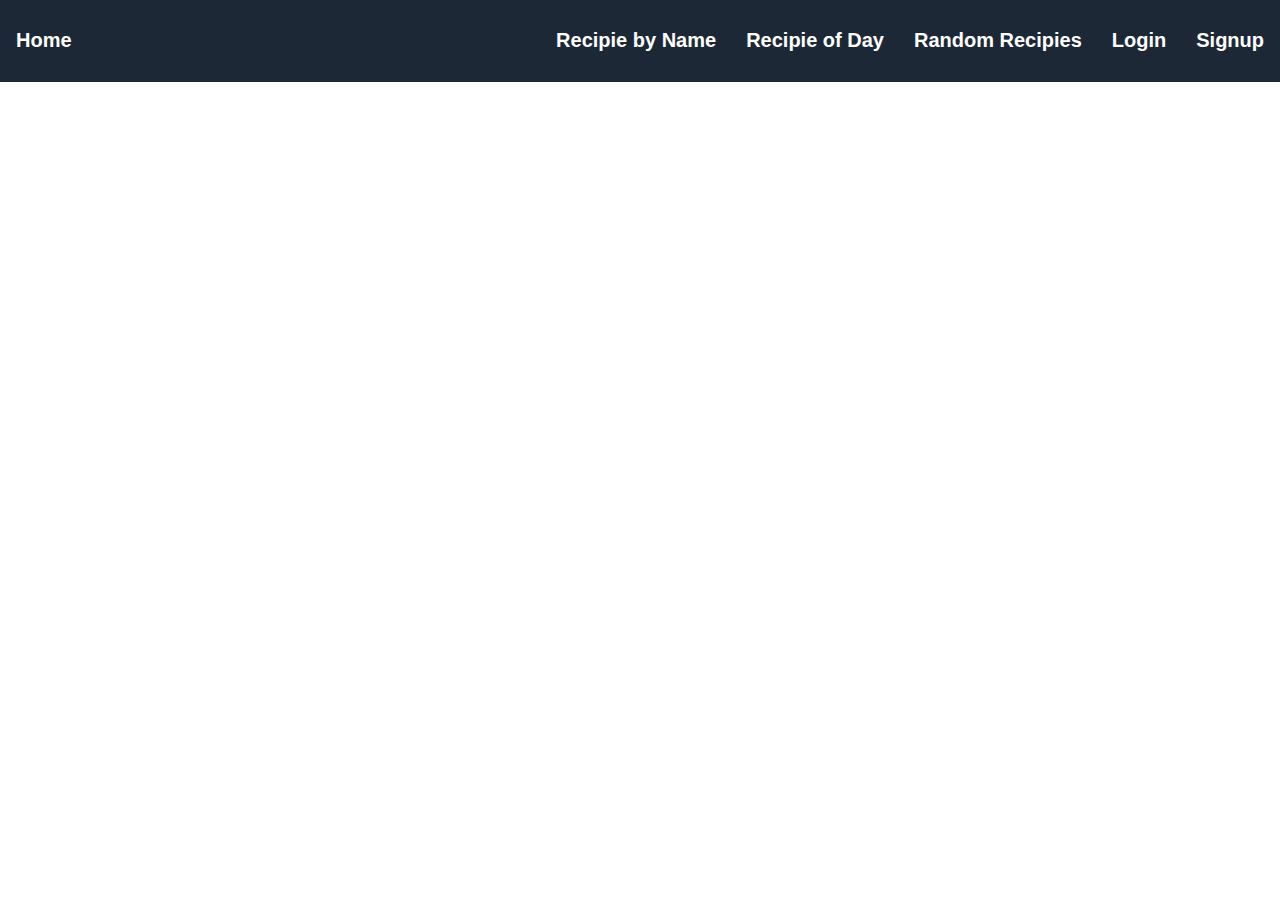
<file: index.html>
<!DOCTYPE html>
<html lang="en">
  <head>
    <meta charset="UTF-8" />
    <meta http-equiv="X-UA-Compatible" content="IE=edge" />
    <meta name="viewport" content="width=device-width, initial-scale=1.0" />
    <link rel="stylesheet" href="./styles/index.css" />
    <link rel="stylesheet" href="./styles/navbar.css" />
    <title>Home Page</title>
  </head>
  <body>
    <div id="navbar"></div>
  </body>
</html>

<script src="./scripts/index.js" type="module"></script>
</file>
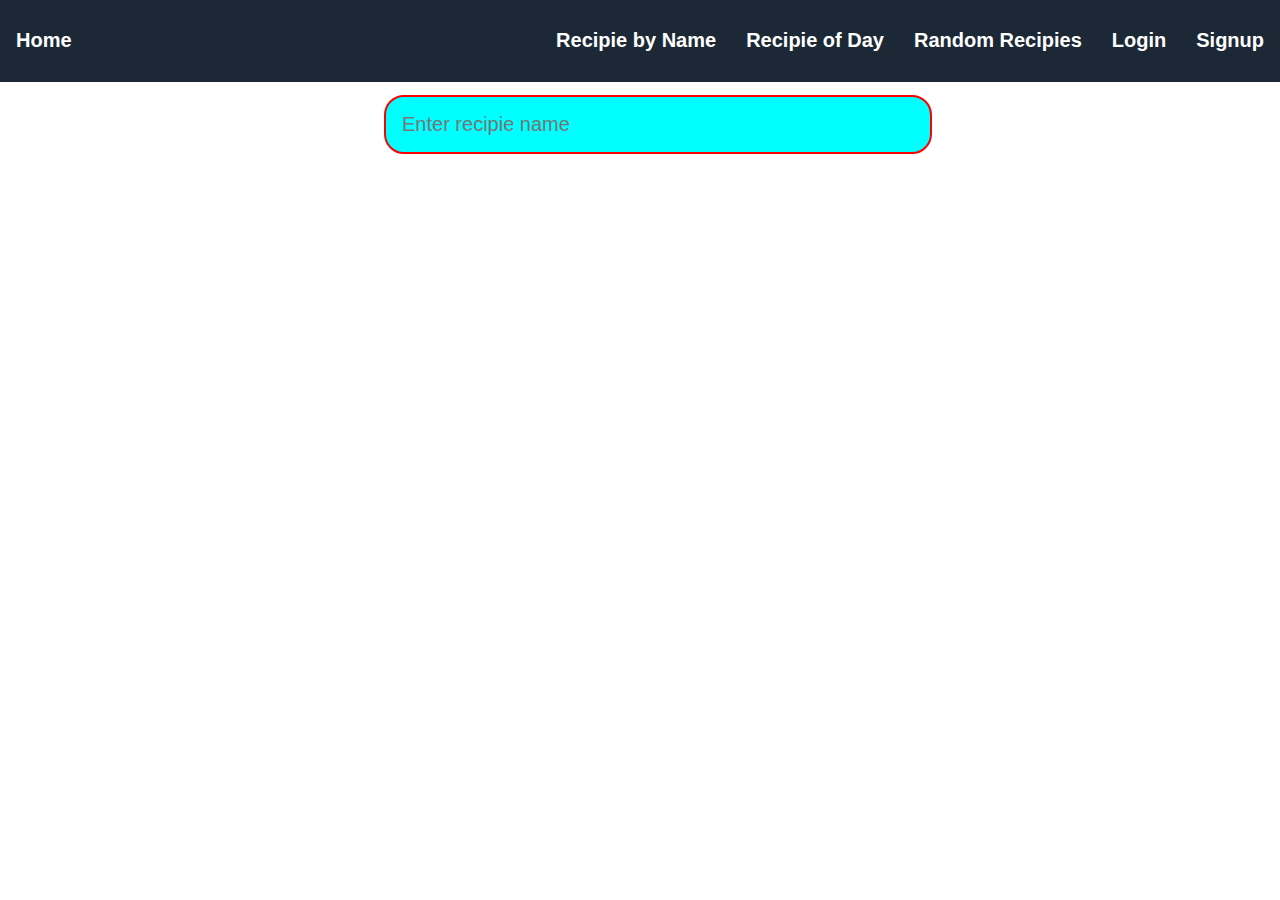
<file: byname.html>
<!DOCTYPE html>
<html lang="en">
<head>
    <meta charset="UTF-8">
    <meta http-equiv="X-UA-Compatible" content="IE=edge">
    <meta name="viewport" content="width=device-width, initial-scale=1.0">
    <link rel="stylesheet" href="./styles/byname.css">
    <link rel="stylesheet" href="./styles/navbar.css">
    <title>Recipies By Name</title>
</head>
<body>
    <div id="navbar"></div>
    <input type="text" id="search" oninput="debounce(getData,1000)" placeholder="Enter recipie name">
    <div id="result">
        
    </div>
</body>
</html>

<script type="module">
    import navbar from "./scripts/navbar.js";
    document.getElementById("navbar").innerHTML = navbar();
</script>
<script src="./scripts/byname.js"></script>
</file>
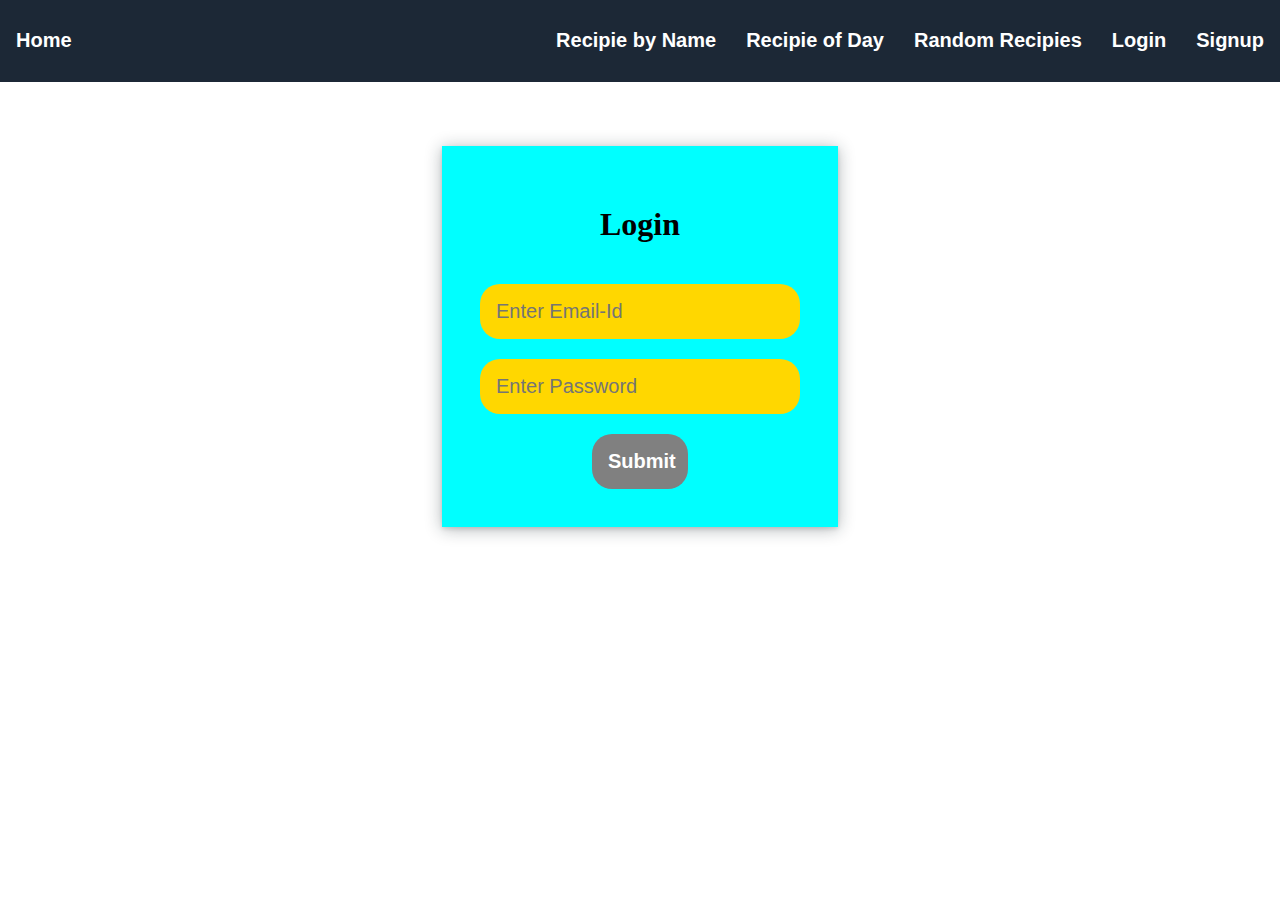
<file: login.html>
<!DOCTYPE html>
<html lang="en">
<head>
    <meta charset="UTF-8">
    <meta http-equiv="X-UA-Compatible" content="IE=edge">
    <meta name="viewport" content="width=device-width, initial-scale=1.0">
    <link rel="stylesheet" href="./styles/loginSignup.css">
    <link rel="stylesheet" href="./styles/navbar.css">
    <title>Login Page</title>
</head>
<body>
    <div id="navbar">

    </div>
    <form action="">
        <h1>Login</h1>
        <input type="email" placeholder="Enter Email-Id" id="email">
        <input type="password" placeholder="Enter Password" id="password">
        <input type="submit" id="submit">
    </form>
</body>
</html>

<script src="./scripts/login.js" type="module"></script>
</file>
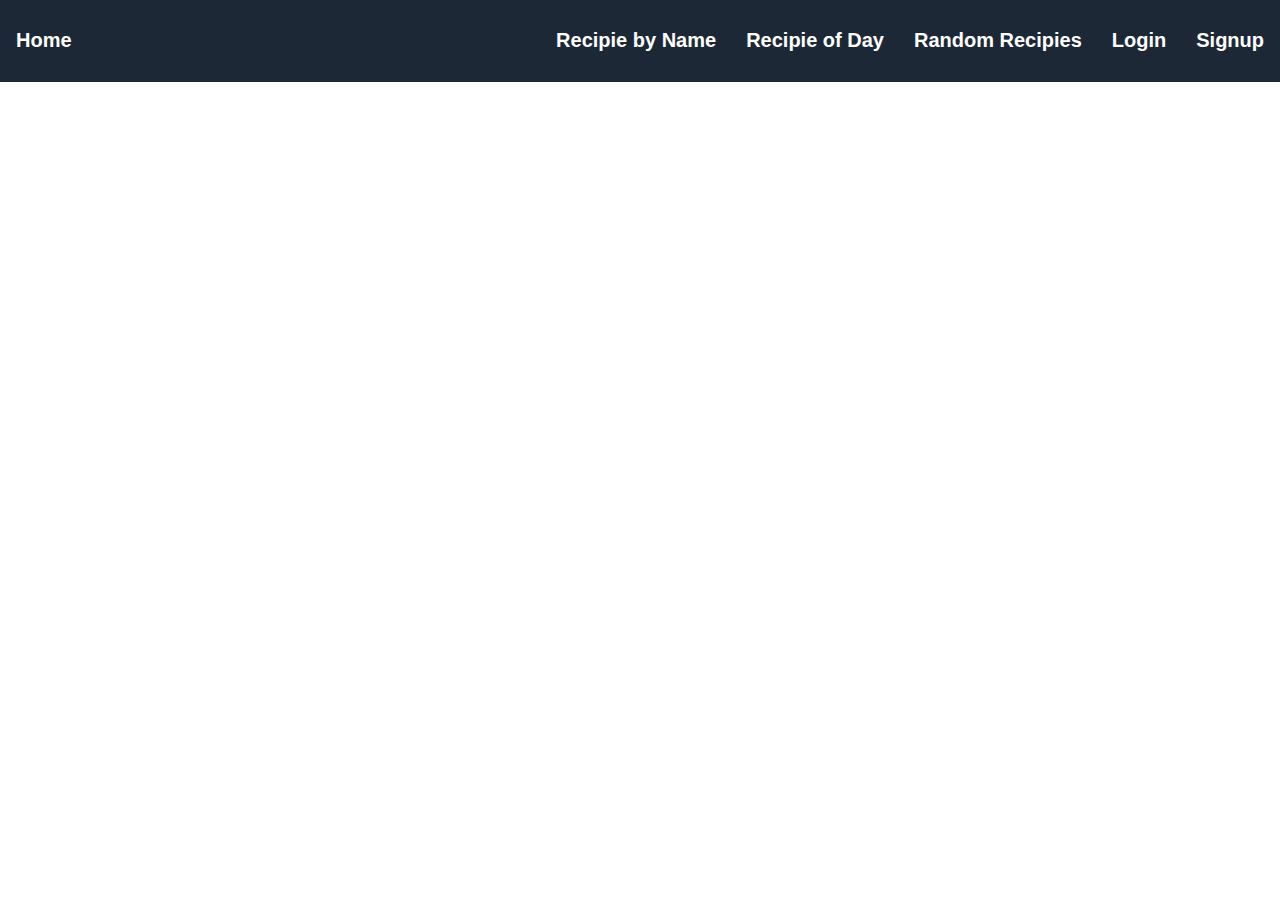
<file: random.html>
<!DOCTYPE html>
<html lang="en">
<head>
    <meta charset="UTF-8">
    <meta http-equiv="X-UA-Compatible" content="IE=edge">
    <meta name="viewport" content="width=device-width, initial-scale=1.0">
    <link rel="stylesheet" href="./styles/random.css">
    <link rel="stylesheet" href="./styles/navbar.css">
    <title>Random Recipies</title>
</head>
<body>
    <div id="navbar">

    </div>
    <div id="random">

    </div>
</body>
</html>

<script src="./scripts/random.js" type="module"></script>
</file>
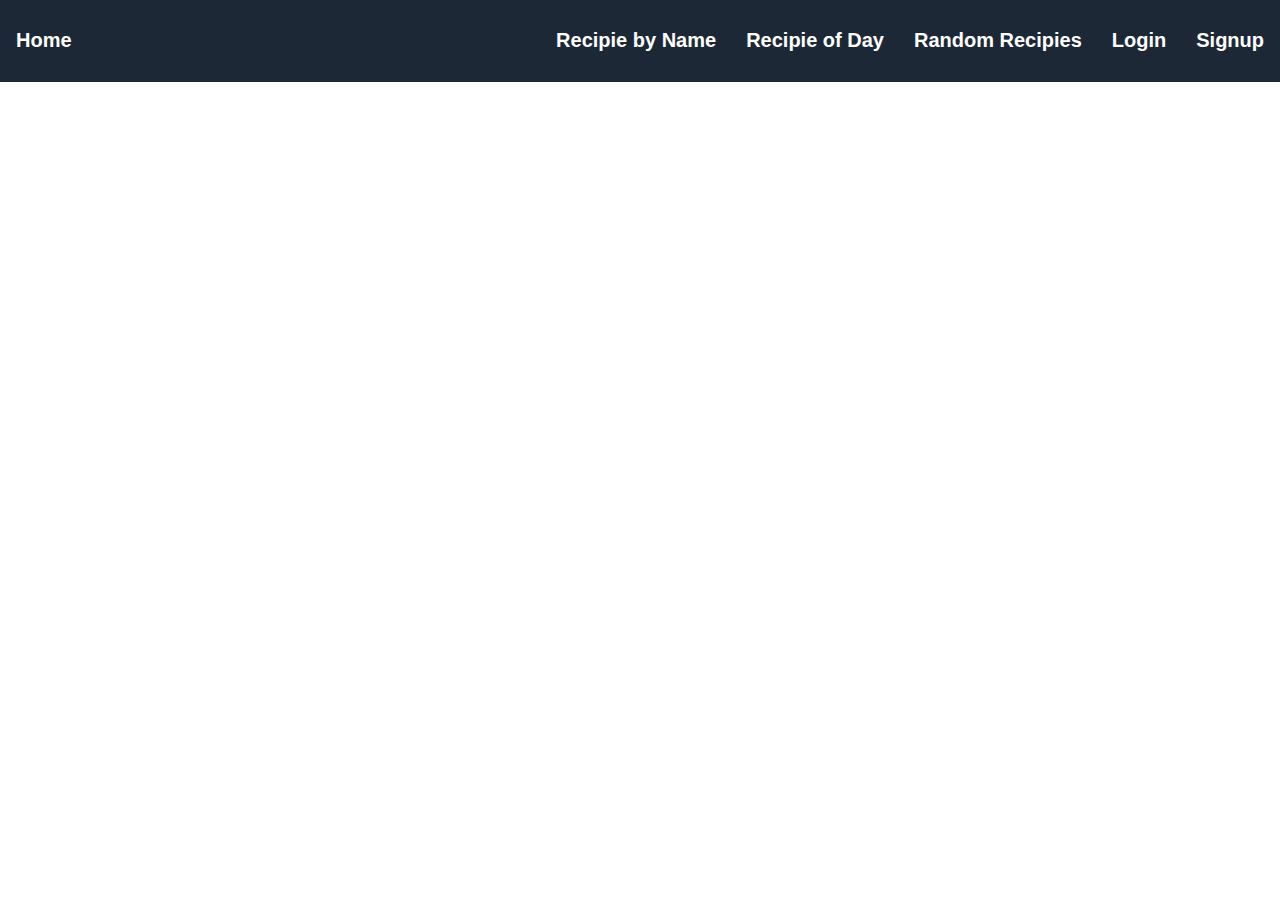
<file: recipieofday.html>
<!DOCTYPE html>
<html lang="en">
<head>
    <meta charset="UTF-8">
    <meta http-equiv="X-UA-Compatible" content="IE=edge">
    <meta name="viewport" content="width=device-width, initial-scale=1.0">
    <link rel="stylesheet" href="./styles/recipieofday.css">
    <link rel="stylesheet" href="./styles/navbar.css">
    <title>Home Page</title>
</head>
<body>
    <div id="navbar">

    </div>
    <div id="recipieofday">

    </div>
</body>
</html>

<script src="./scripts/recipieofday.js" type="module"></script>
</file>
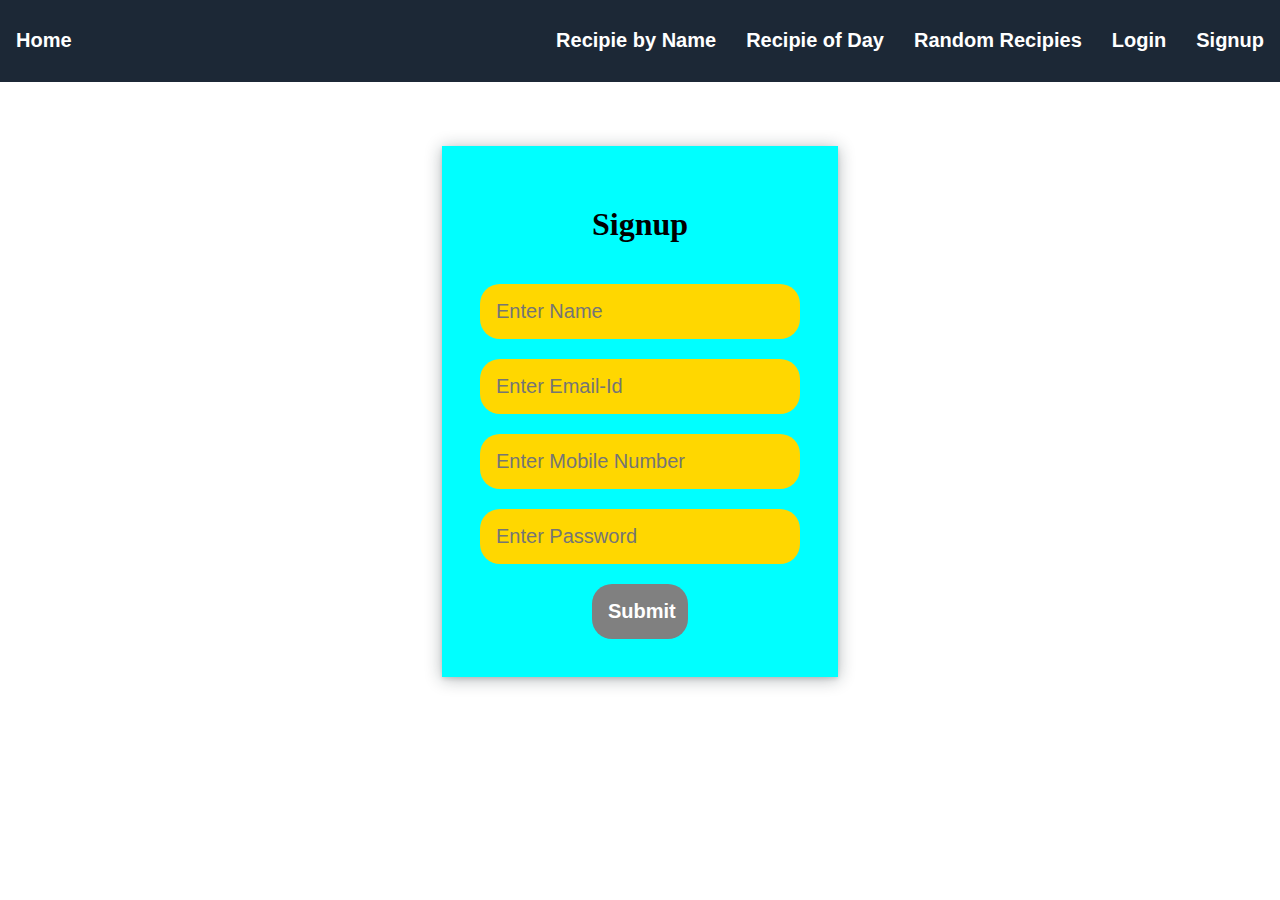
<file: signup.html>
<!DOCTYPE html>
<html lang="en">
<head>
    <meta charset="UTF-8">
    <meta http-equiv="X-UA-Compatible" content="IE=edge">
    <meta name="viewport" content="width=device-width, initial-scale=1.0">
    <link rel="stylesheet" href="./styles/loginSignup.css">
    <link rel="stylesheet" href="./styles/navbar.css">
    <title>Signup Page</title>
</head>
<body>
    <div id="navbar">

    </div>
    <form action="">
        <h1>Signup</h1>
        <input type="text" placeholder="Enter Name" id="name">
        <input type="email" placeholder="Enter Email-Id" id="email">
        <input type="number" placeholder="Enter Mobile Number" id="number">
        <input type="password" placeholder="Enter Password" id="password">
        <input type="submit" id="submit">
    </form>
</body>
</html>

<script src="./scripts/signup.js" type="module"></script>
</file>
<file: styles/index.css>

</file>
<file: styles/navbar.css>
body {
  margin: 0;
}
#navbar {
  display: flex;
  gap: 5%;
  background-color: rgb(28, 40, 54);
  justify-content: space-between;
  align-items: center;
  position: sticky;
  width: 100%;
  top: 0;
  padding-top: 1rem;
  padding-bottom: 1rem;
}
#navbar > div:first-child {
  padding-left: 1rem;
}
#navbar > div:last-child {
  display: flex;
  gap: 30px;
  align-items: center;
  padding-right: 1rem;
}
#navbar h1 {
  font-family: "Poppins", sans-serif;
  text-align: center;
  color: white;
  font-size: 20px;
}
#navbar a {
  color: white;
  text-decoration: none;
}
#navbar a:hover {
  color: gold;
}

@media (min-width: 100px) and (max-width: 600px) {
  h1 {
    font-size: 8px !important;
  }
}

@media (min-width: 600px) and (max-width: 1200px) {
  h1 {
    font-size: 14px !important;
  }
}
</file>
<file: styles/byname.css>
#search {
  background: aqua;
  margin-top: 1%;
  width: 40%;
  margin-left: 30%;
  font-size: 20px;
  padding: 1rem;
  border-radius: 20px;
  border: 2px solid red;
  color: grey;
}
#result {
  display: grid;
  grid-template-columns: repeat(4, 1fr);
  gap: 1rem;
  margin-top: 2%;
  color: grey;
}
#result > div {
  box-shadow: rgba(9, 30, 66, 0.25) 0px 1px 1px,
    rgba(9, 30, 66, 0.13) 0px 0px 1px 1px;
  padding: 0.5rem;
  border-radius: 10px;
}
img {
  width: 100%;
  border-top-left-radius: 10px;
  border-top-right-radius: 10px;
}

@media (min-width: 100px) and (max-width: 600px) {
  #search {
    width: 70%;
    margin-left: 10%;
    font-size: 10px;
  }
  #result {
    grid-template-columns: repeat(2, 1fr);
    font-size: 8px;
  }
}

@media (min-width: 600px) and (max-width: 1200px) {
  #search {
    width: 60%;
    margin-left: 20%;
    font-size: 12px;
  }
  #result {
    grid-template-columns: repeat(3, 1fr);
    font-size: 12px;
  }
}
</file>
<file: styles/loginSignup.css>
form {
  width: 25%;
  margin: auto;
  display: flex;
  flex-direction: column;
  gap: 20px;
  margin-top: 5%;
  padding: 3%;
  box-shadow: rgba(14, 30, 37, 0.12) 0px 2px 4px 0px,
    rgba(14, 30, 37, 0.32) 0px 2px 16px 0px;
  background-color: aqua;
  text-align: center;
}
input {
  background-color: gold;
  border: 0px;
  border-radius: 20px;
  padding: 5%;
  color: black;
  font-size: 20px;
}
#submit {
  width: 30%;
  margin: auto;
  background-color: gray;
  color: white;
  cursor: pointer;
  font-weight: 700;
}
#submit:hover {
  background-color: gold;
  color: black;
}
h1 {
  text-align: center;
}

@media (min-width: 100px) and (max-width: 600px) {
  form {
    width: 80%;
  }
}

@media (min-width: 600px) and (max-width: 1200px) {
  form {
    width: 60%;
  }
}
</file>
<file: styles/random.css>
#random {
  display: grid;
  grid-template-columns: repeat(4, 1fr);
  gap: 20px;
  margin-top: 2%;
  padding: 1rem;
}
#random > div {
  box-shadow: rgba(9, 30, 66, 0.25) 0px 1px 1px,
    rgba(9, 30, 66, 0.13) 0px 0px 1px 1px;
  padding: 2%;
}
#random img {
  width: 100%;
}
#random h3 {
  text-align: center;
}

@media (min-width: 100px) and (max-width: 600px) {
  #random {
    grid-template-columns: repeat(2, 1fr);
  }
  h3 {
    font-size: 10px;
  }
}

@media (min-width: 600px) and (max-width: 1200px) {
  #random {
    grid-template-columns: repeat(3, 1fr);
  }
  h3 {
    font-size: 12px;
  }
}
</file>
<file: styles/recipieofday.css>
#recipieofday {
  width: 80%;
  margin: auto;
  margin-top: 5%;
}
.main {
  display: flex;
  gap: 5%;
}
.main > img {
  width: 35%;
  box-shadow: rgba(9, 30, 66, 0.25) 0px 1px 1px,
    rgba(9, 30, 66, 0.13) 0px 0px 1px 1px;
  border-radius: 20px;
  border: 3px solid red;
}
.main > div {
  width: 60%;
}

@media (min-width: 100px) and (max-width: 600px) {
  #recipieofday {
    width: 100%;
  }
  img {
    width: 200px;
    height: 200px;
  }
  h3 {
    font-size: 12px;
  }
  p {
    font-size: 10px;
  }
}

@media (min-width: 600px) and (max-width: 1200px) {
  #recipieofday {
    width: 90%;
  }
  img {
    width: 300px;
    height: 300px;
  }
  h3 {
    font-size: 16px;
  }
  p {
    font-size: 12px;
  }
}
</file>
